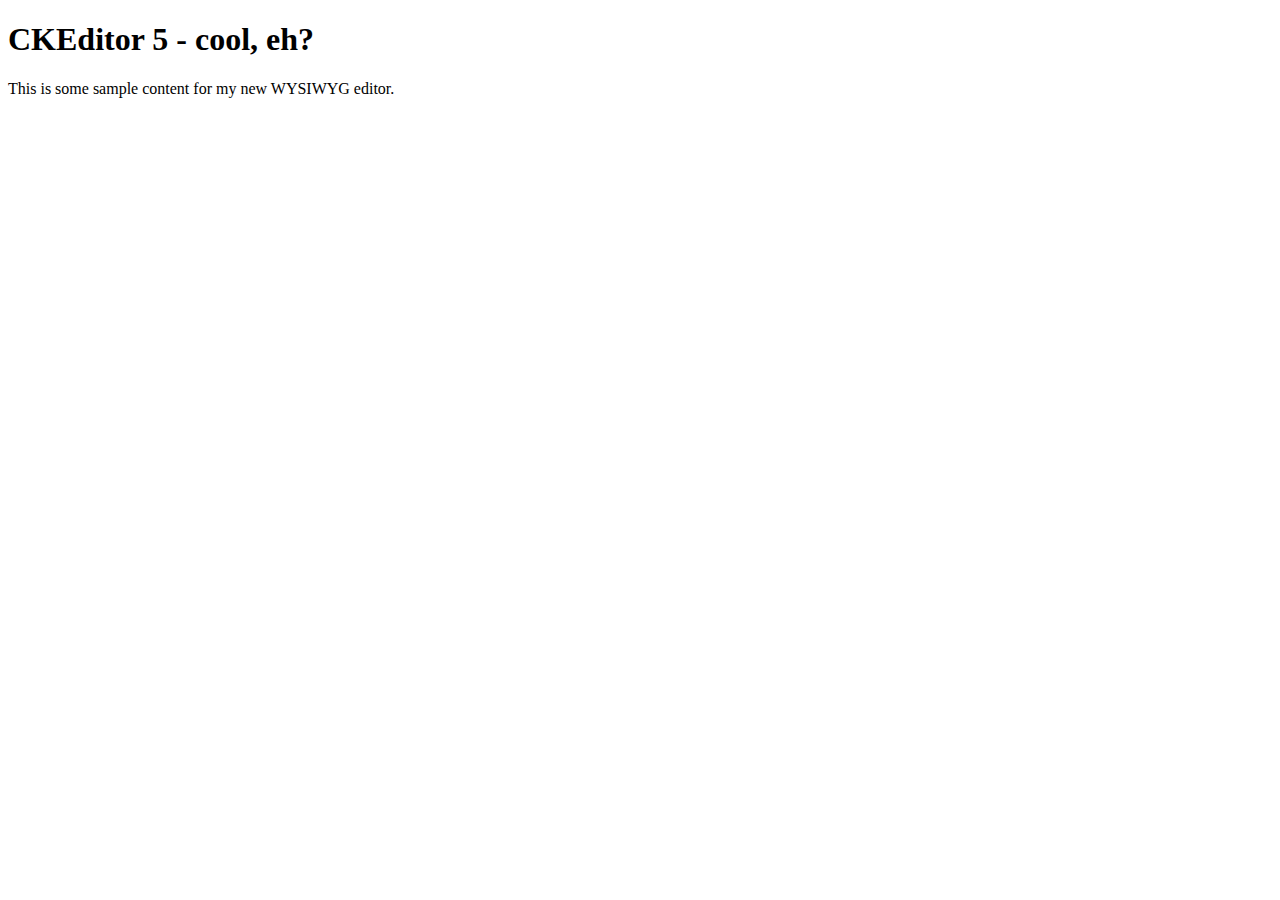
<file: editor.html>
<!DOCTYPE html>
<html lang="en">
<head>
    <meta charset="utf-8">
    <title>CKEditor 5 – Classic editor</title>
    <script 
      src="https://cdn.ckeditor.com/ckeditor5/36.0.0/classic/ckeditor.js">
    </script>
</head>
<body>
    <h1>CKEditor 5 - cool, eh?</h1>
    <div id="editor">
        <p>This is some sample content for my new WYSIWYG editor.</p>
    </div>
    <script>
        ClassicEditor
            .create( document.querySelector( '#editor' ) )
            .catch( error => {
                console.error( error );
            } );
    </script>
</body>
</html>
</file>
